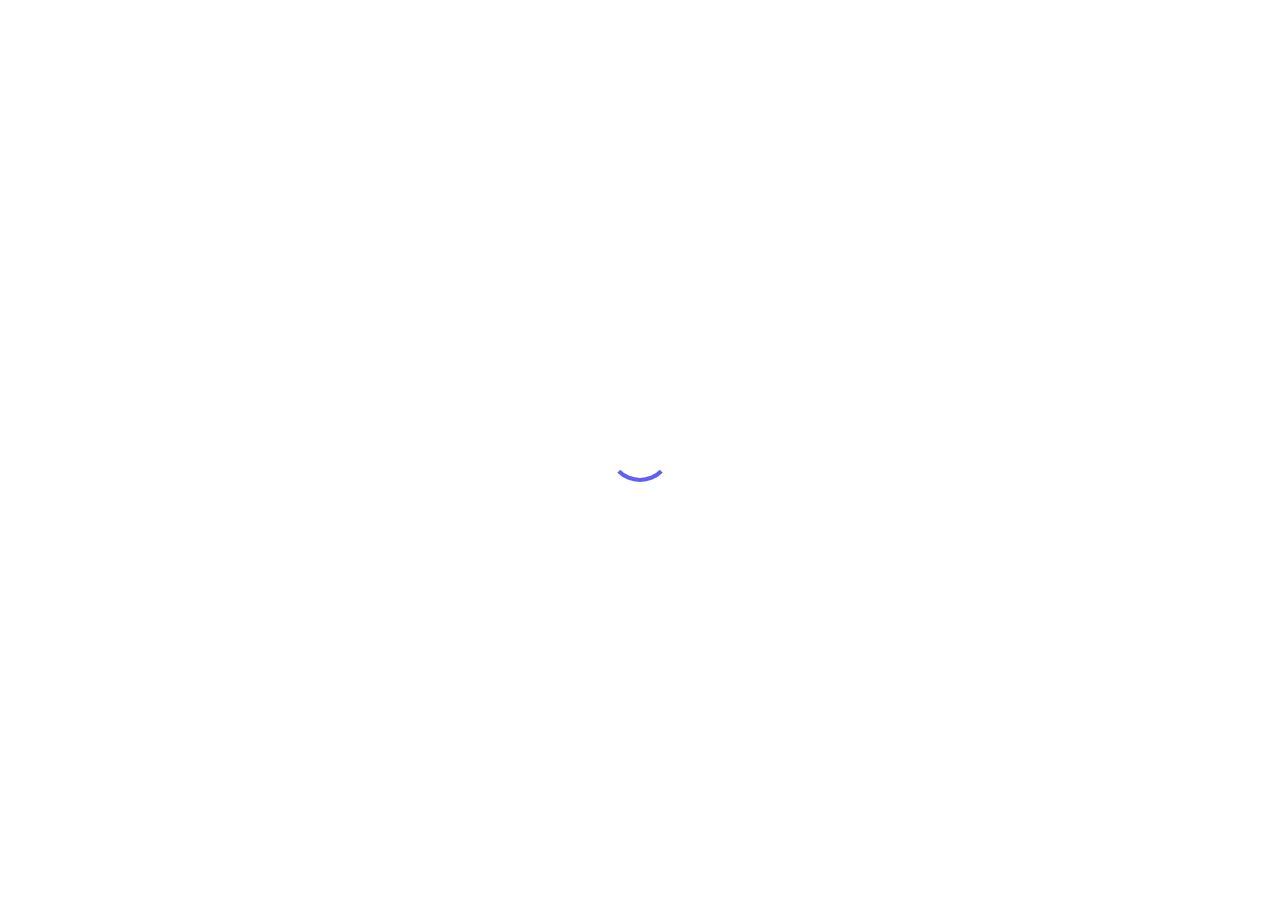
<file: index.html>
<!DOCTYPE html>
<html lang="en">
  <head>
    <meta charset="UTF-8" />
    <meta http-equiv="X-UA-Compatible" content="IE=edge" />
    <meta name="viewport" content="width=device-width, initial-scale=1.0" />
    <title>New Year Countdown Timer</title>
    <link rel="stylesheet" href="style.css" />
  </head>
  <body>
    <div class="loader"><div class="loader-icon"></div></div>
    <div class="container">
      <h1 class="heading">New Year</h1>
      <div class="timer-box">
        <div class="box"><h2 class="day">00</h2><span>Day</span></div>
        <div class="box"><h2 class="hour">00</h2><span>Hours</span></div>
        <div class="box"><h2 class="minutes">00</h2><span>Minutes</span></div>
        <div class="box"><h2 class="second">00</h2><span>Seconds</span></div>
      </div>
    </div>
    <script src="script.js"></script>
  </body>
</html>
</file>
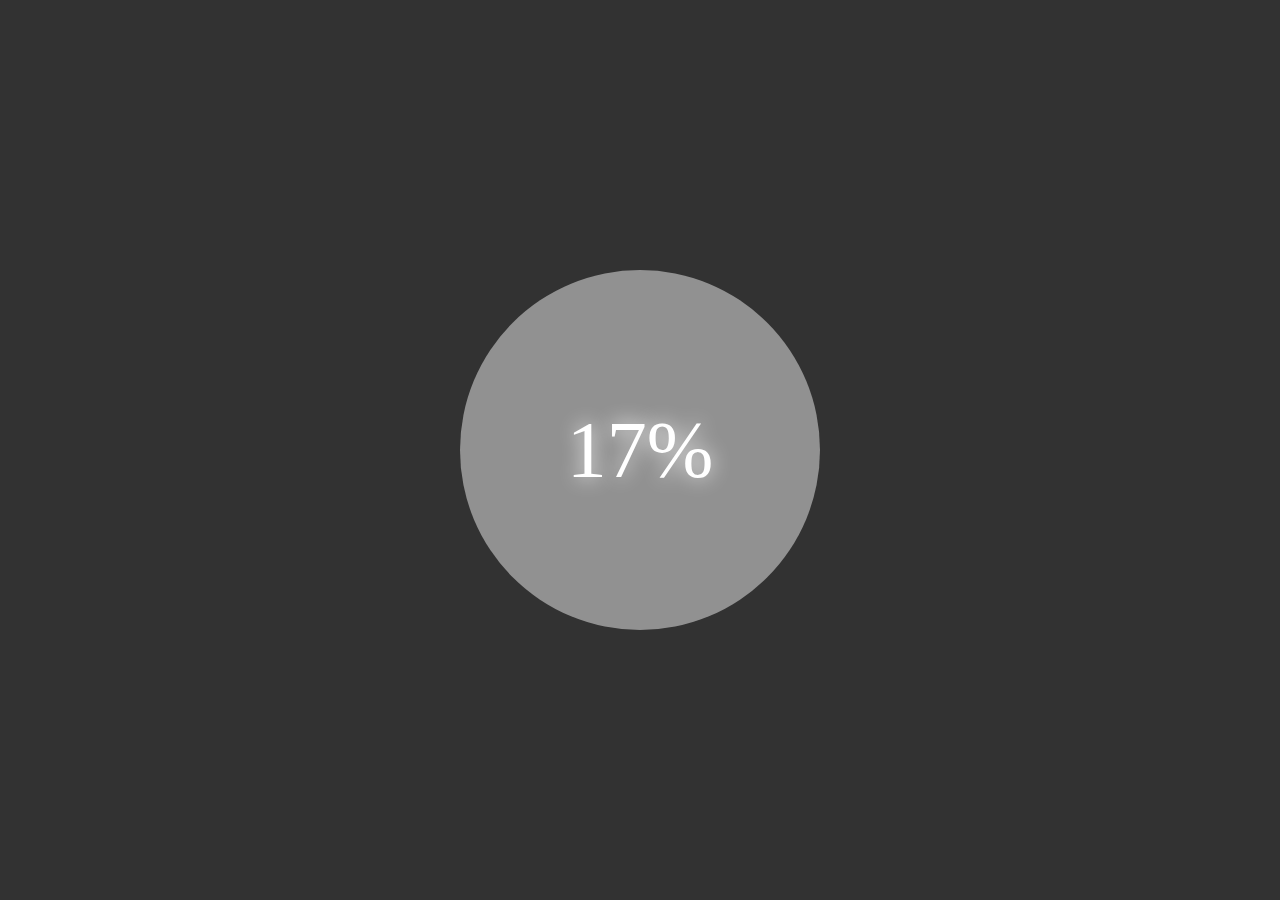
<file: loader-page/index.html>
<html lang="en">
<head>
    <meta charset="UTF-8">
    <title>Loader Animation</title>
    <script defer src="./script.js"></script>
</head>
<style>
    #value{box-shadow:0 0 10 darkgrey,0 0 10 darkgray,0 0 10 darkgray,0 0 10 #a9a9a9;box-shadow:inset 0 0 10 black,0 0 10 black,0 0 10 black,0 0 10 #000}
</style>
<body>
    <div id="value">100%</div>
</body>
</html>
</file>
<file: style.css>
@import "https://fonts.googleapis.com/css2?family=Rubik:wght@400;500;700;800&display=swap";*,::after,::before{margin:0;padding:0;box-sizing:border-box}body{font-family:'Rubik',sans-serif}.loader{width:100%;height:100vh;position:fixed;background:#fff;display:flex;justify-content:center;align-items:center}.loader.active{opacity:0;visibility:hidden;display:none;transition:all .5s ease-in-out}.loader-icon{width:4rem;height:4rem;border-radius:50%;border-bottom:.3rem solid #605ef3;border-top:.3rem solid transparent;border-left:.3rem solid transparent;border-right:.3rem solid transparent;animation:loader .5s linear infinite}@keyframes loader{0%{transform:rotate(0deg)}100%{transform:rotate(350deg)}}.container{padding:2rem;width:100%;height:100vh;background:#605ef3;color:#fff;display:flex;align-items:center;justify-content:center;flex-direction:column;gap:2rem}.heading{font-size:4rem}.timer-box{display:flex;gap:3rem;flex-wrap:wrap}.timer-box .box{text-align:center;background:#5d19fc;padding:1rem;border-radius:.24rem}.timer-box h2{font-size:3rem;text-shadow:0 0 .1rem #f7f7f7}.timer-box span{font-size:2.3rem;font-weight:700}@media (max-width: 470px){.heading{font-size:2.4rem;margin-top:4rem}.container{height:100%;padding-bottom:2rem}.timer-box{flex-direction:column}}@media (max-width: 820px){.container{width:100%;height:100%}}
</file>
